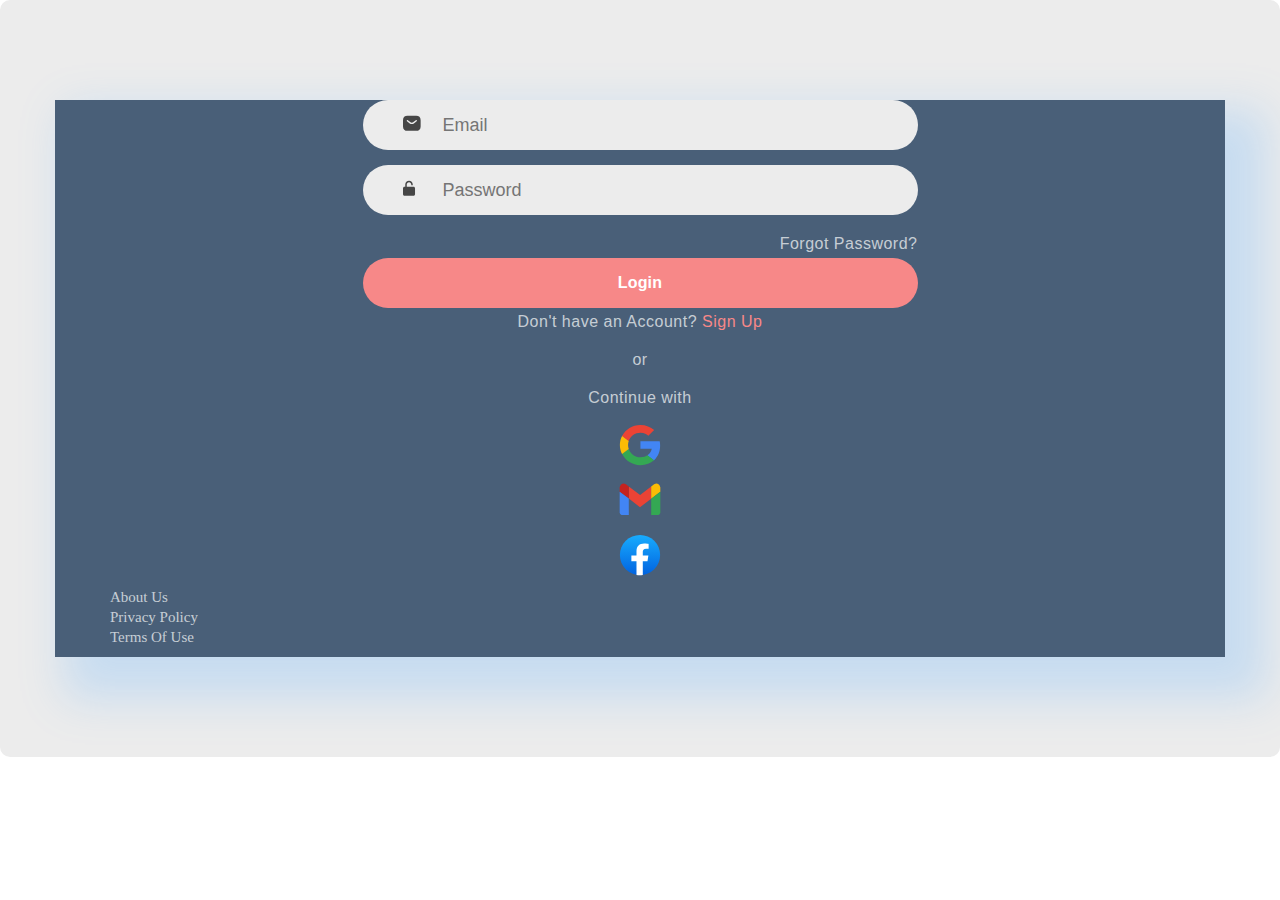
<file: index.html>
<!doctype html>
<html lang="en">

<head>
    <meta charset="utf-8">
    <meta name="viewport" content="width=device-width, initial-scale=1">
    <title>Bootstrap demo</title>
    <link href="https://cdn.jsdelivr.net/npm/bootstrap@5.3.0-alpha3/dist/css/bootstrap.min.css" rel="stylesheet"
        integrity="sha384-KK94CHFLLe+nY2dmCWGMq91rCGa5gtU4mk92HdvYe+M/SXH301p5ILy+dN9+nJOZ" crossorigin="anonymous">
    <link href="//netdna.bootstrapcdn.com/bootstrap/3.1.0/css/bootstrap.min.css" rel="stylesheet" id="bootstrap-css">
    <script src="//netdna.bootstrapcdn.com/bootstrap/3.1.0/js/bootstrap.min.js"></script>
    <script src="//code.jquery.com/jquery-1.11.1.min.js"></script>
    <!--#############> css Link  Start <############ -->
    <link rel="stylesheet" href="./assets/css/index.css">
    <!--#############> css Link  End  <############ -->


  

</head>
<body>
    <div class="container-fluid log_body">
        <div class="container  log_main  ">
            <div class="row p-sm-5 ">
                <div class="col-md-3"> </div>
                <div class="col-md-6  my-5">
                    <form action="">
                        <div class="form-group my-5">
                            <div class="icon-addon addon-lg">
                                <input type="text" placeholder="Email" class="form-control-log" id="email">
                                <label for="email" class="log-icons" rel="tooltip" title="email">

                                    <svg width="38" height="36" viewBox="0 0 38 36" fill="none"
                                        xmlns="http://www.w3.org/2000/svg">
                                        <path
                                            d="M23.2353 10.8333H14.4118C11.7647 10.8333 10 12.1569 10 15.2451V21.4216C10 24.5098 11.7647 25.8333 14.4118 25.8333H23.2353C25.8824 25.8333 27.6471 24.5098 27.6471 21.4216V15.2451C27.6471 12.1569 25.8824 10.8333 23.2353 10.8333ZM23.65 16.2069L20.8882 18.4128C20.3059 18.8804 19.5647 19.1098 18.8235 19.1098C18.0824 19.1098 17.3324 18.8804 16.7588 18.4128L13.9971 16.2069C13.8621 16.0948 13.7756 15.9349 13.7559 15.7605C13.7362 15.5862 13.7846 15.411 13.8912 15.2716C14.1206 14.9892 14.5353 14.9363 14.8176 15.1657L17.5794 17.3716C18.25 17.9098 19.3882 17.9098 20.0588 17.3716L22.8206 15.1657C23.1029 14.9363 23.5265 14.9804 23.7471 15.2716C23.9765 15.5539 23.9324 15.9775 23.65 16.2069Z"
                                            fill="black" fill-opacity="0.7" />
                                    </svg>
                                </label>
                            </div>
                        </div>

                        <div class="form-group">
                            <div class="icon-addon addon-lg">
                                <input type="text" placeholder="Password" class="form-control-log" id="email">
                                <label for="email" class="log-icons" rel="tooltip" title="email">
                                    <svg width="33" height="36" viewBox="0 0 33 36" fill="none"
                                        xmlns="http://www.w3.org/2000/svg">
                                        <path
                                            d="M19.7754 15.3438V14.5918C19.7754 12.5187 18.0888 10.832 16.0156 10.832C13.9425 10.832 12.2559 12.5187 12.2559 14.5918V16.8477H11.5039C10.6745 16.8477 10 17.5222 10 18.3516V24.3672C10 25.1966 10.6745 25.8711 11.5039 25.8711H20.5273C21.3567 25.8711 22.0312 25.1966 22.0312 24.3672V18.3516C22.0312 17.5222 21.3567 16.8477 20.5273 16.8477H13.7598V14.5918C13.7598 13.3481 14.7719 12.3359 16.0156 12.3359C17.2594 12.3359 18.2715 13.3481 18.2715 14.5918V15.3438H19.7754Z"
                                            fill="black" fill-opacity="0.7" />
                                    </svg>


                                </label>
                            </div>
                        </div>
                        <div class="log-forget-pass mb-4">
                            <a href="">Forgot Password?</a>
                        </div>

                        <div class="log-btn1">
                            <button type="button" class="btn  btn-lg btn-block mt-4">Login</button>
                        </div>


                        <div class="text-center my-5 log-signup-link">
                            <p>Don't have an Account? <a href="signup.html">Sign Up</a></p>


                            <p>or</p>
                            <p>Continue with</p>


                            <div class="d-flex justify-content-center">
                                <div class="mx-3 mx-sm-4">
                                    <a href="">

                                        <svg width="46" height="46" viewBox="0 0 56 56" fill="none"
                                            xmlns="http://www.w3.org/2000/svg">
                                            <path
                                                d="M52.5024 28.5441C52.5024 26.5297 52.3356 25.0597 51.9746 23.5353H28.5024V32.6274H42.2801C42.0024 34.8869 40.5024 38.2897 37.169 40.5762L37.1223 40.8806L44.5438 46.515L45.058 46.5653C49.7801 42.2913 52.5024 36.003 52.5024 28.5441Z"
                                                fill="#4285F4" />
                                            <path
                                                d="M28.501 52.5C35.2509 52.5 40.9175 50.3221 45.0565 46.5655L37.1676 40.5764C35.0565 42.0192 32.2232 43.0264 28.501 43.0264C21.89 43.0264 16.2789 38.7526 14.2788 32.8454L13.9856 32.8698L6.26864 38.7226L6.16772 38.9976C10.2788 47.0009 18.7232 52.5 28.501 52.5Z"
                                                fill="#34A853" />
                                            <path
                                                d="M14.2801 32.8455C13.7523 31.3211 13.4469 29.6876 13.4469 27.9999C13.4469 26.312 13.7523 24.6788 14.2523 23.1544L14.2384 22.8297L6.42469 16.8829L6.16904 17.0021C4.47467 20.3232 3.50244 24.0527 3.50244 27.9999C3.50244 31.9471 4.47467 35.6765 6.16904 38.9976L14.2801 32.8455Z"
                                                fill="#FBBC05" />
                                            <path
                                                d="M28.5012 12.9733C33.1955 12.9733 36.3621 14.9605 38.1678 16.6211L45.2233 9.87C40.8901 5.92279 35.2511 3.5 28.5012 3.5C18.7233 3.5 10.2788 8.99885 6.16772 17.0021L14.251 23.1544C16.279 17.2472 21.8901 12.9733 28.5012 12.9733Z"
                                                fill="#EB4335" />
                                        </svg>
                                    </a>

                                </div>

                                <div class="mx-3 mx-sm-4">
                                    <a href="">
                                        <svg width="46" height="46" viewBox="0 0 56 56" fill="none"
                                            xmlns="http://www.w3.org/2000/svg">
                                            <path
                                                d="M41.6152 11.4266L28.1442 21.9396L14.3652 11.4266V11.4295L14.3819 11.4437V26.1646L27.9888 36.9049L41.6152 26.5795V11.4266Z"
                                                fill="#EA4335" />
                                            <path
                                                d="M45.1529 8.86937L41.6152 11.4266V26.5794L52.7472 18.0327V12.8842C52.7472 12.8842 51.3959 5.5308 45.1529 8.86937Z"
                                                fill="#FBBC05" />
                                            <path
                                                d="M41.6152 26.5798V46.2333H50.1473C50.1473 46.2333 52.5752 45.9833 52.75 43.2158V18.033L41.6152 26.5798Z"
                                                fill="#34A853" />
                                            <path d="M14.3825 46.2498V26.1644L14.3652 26.1502L14.3825 46.2498Z"
                                                fill="#C5221F" />
                                            <path
                                                d="M14.3653 11.4296L10.847 8.88658C4.60404 5.548 3.25 12.8985 3.25 12.8985V18.047L14.3653 26.1505V11.4296Z"
                                                fill="#C5221F" />
                                            <path d="M14.3652 11.4293V26.1503L14.3825 26.1645V11.4435L14.3652 11.4293Z"
                                                fill="#C5221F" />
                                            <path
                                                d="M3.25 18.0498V43.2326C3.42203 46.0029 5.85263 46.2501 5.85263 46.2501H14.3847L14.3653 26.1505L3.25 18.0498Z"
                                                fill="#4285F4" />
                                        </svg>
                                    </a>

                                </div>

                                <div class="mx-3 mx-sm-4">
                                    <a href="">

                                        <svg width="46" height="46" viewBox="0 0 56 56" fill="none"
                                            xmlns="http://www.w3.org/2000/svg">
                                            <circle cx="28" cy="28.0001" r="24.5" fill="url(#paint0_linear_256_1567)" />
                                            <path
                                                d="M37.1237 35.4927L38.212 28.5776H31.4039V24.0922C31.4039 22.1999 32.3532 20.3543 35.4025 20.3543H38.4998V14.4672C38.4998 14.4672 35.6901 14 33.0052 14C27.3957 14 23.7327 17.3126 23.7327 23.3072V28.5776H17.4998V35.4927H23.7327V52.2103C24.984 52.4019 26.2642 52.5 27.5683 52.5C28.8724 52.5 30.1526 52.4019 31.4039 52.2103V35.4927H37.1237Z"
                                                fill="white" />
                                            <defs>
                                                <linearGradient id="paint0_linear_256_1567" x1="28" y1="3.50005" x2="28"
                                                    y2="52.3547" gradientUnits="userSpaceOnUse">
                                                    <stop stop-color="#18ACFE" />
                                                    <stop offset="1" stop-color="#0163E0" />
                                                </linearGradient>
                                            </defs>
                                        </svg>

                                    </a>

                                </div>

                            </div>
                        </div>
                    </form>

                </div>
                <div class="col-md-3"> </div> 
            </div> 
            <ul class="d-flex log-bootm-detain">
                <li class=" px-1 px-sm-">
                    <a href="">About Us</a>
                </li>
                <li class="px-1 px-sm-">
                    <a href="">Privacy Policy</a>
                </li>
                <li class="px-1 px-sm-">
                    <a href="">Terms Of Use</a>
                </li>
            </ul>
        </div>
    </div> 


 
  <!-- Template Main JS File -->
  <script src="assets/js/main.js"></script>
    <script src="https://cdn.jsdelivr.net/npm/bootstrap@5.3.0-alpha3/dist/js/bootstrap.bundle.min.js"
        integrity="sha384-ENjdO4Dr2bkBIFxQpeoTz1HIcje39Wm4jDKdf19U8gI4ddQ3GYNS7NTKfAdVQSZe"
        crossorigin="anonymous"></script>
</body>

</html>
</file>
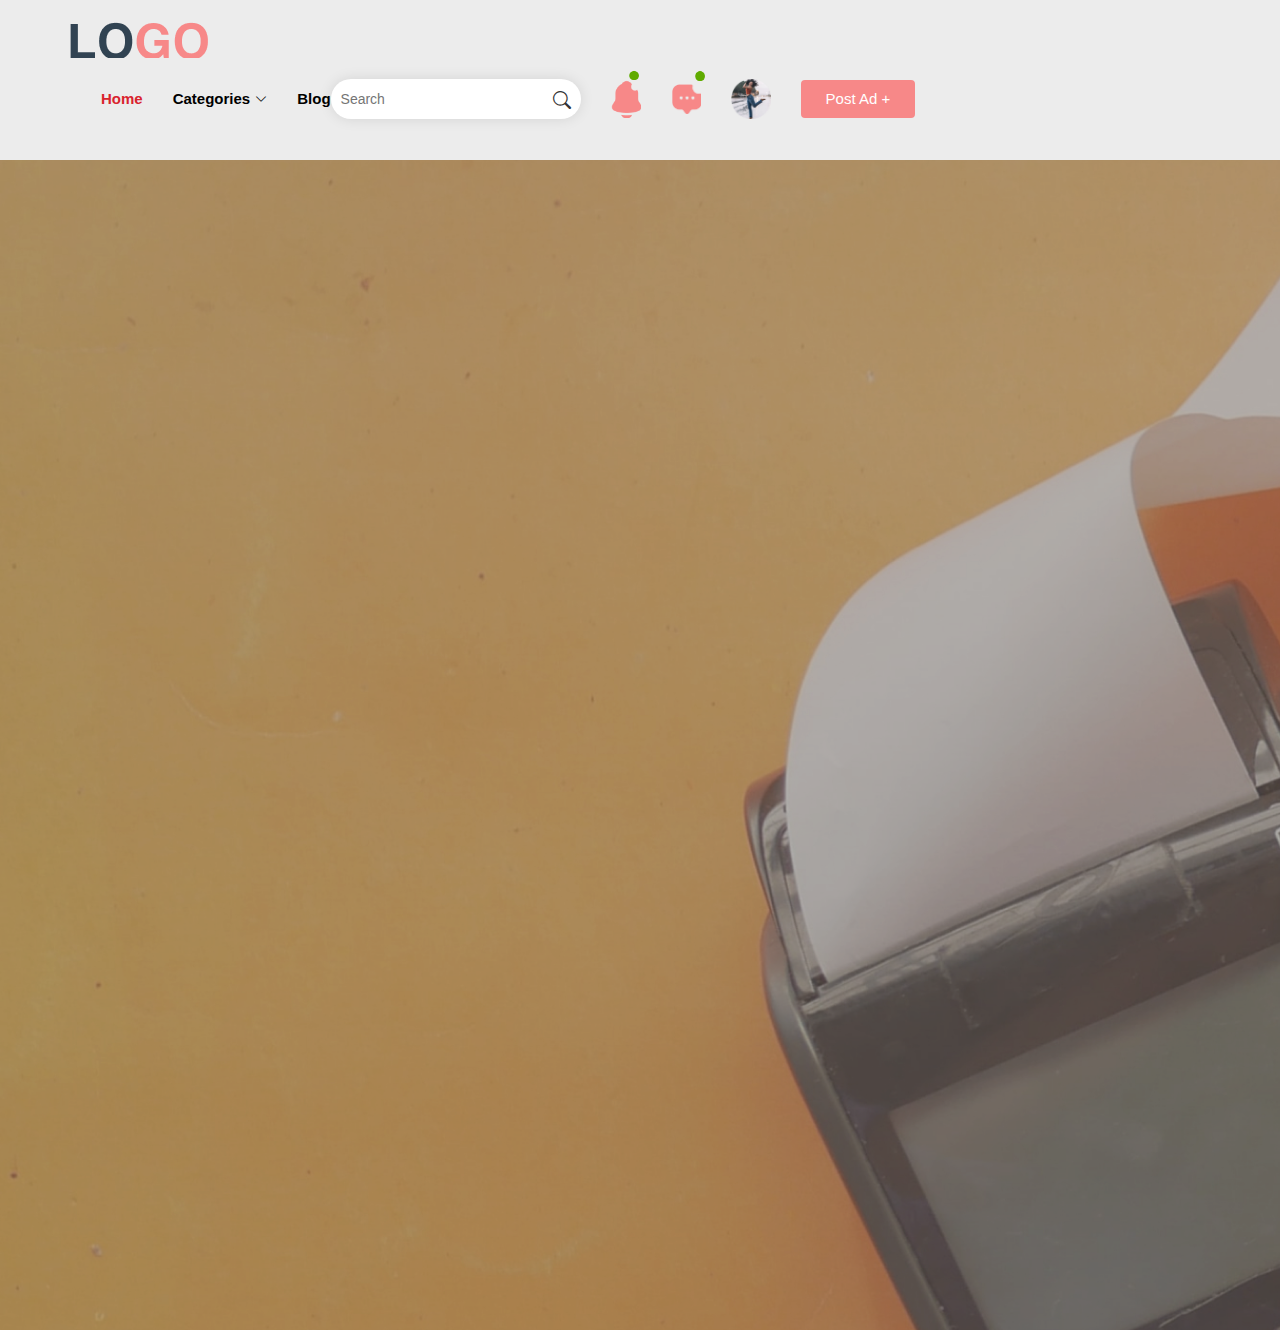
<file: main.html>
<!DOCTYPE html>
<html lang="en">

<head>
    <meta charset="utf-8">
    <meta content="width=device-width, initial-scale=1.0" name="viewport">

    <title>Sailor Bootstrap Template - Index</title>
    <meta content="" name="description">
    <meta content="" name="keywords">

    <link href="https://cdn.jsdelivr.net/npm/bootstrap@5.3.0-alpha3/dist/css/bootstrap.min.css" rel="stylesheet"
        integrity="sha384-KK94CHFLLe+nY2dmCWGMq91rCGa5gtU4mk92HdvYe+M/SXH301p5ILy+dN9+nJOZ" crossorigin="anonymous">
    <link href="//netdna.bootstrapcdn.com/bootstrap/3.1.0/css/bootstrap.min.css" rel="stylesheet" id="bootstrap-css">
    <script src="//netdna.bootstrapcdn.com/bootstrap/3.1.0/js/bootstrap.min.js"></script>
    <script src="//code.jquery.com/jquery-1.11.1.min.js"></script>
    <!--#############> css Link  Start <############ -->
    <link rel="stylesheet" href="./assets/css/index.css">
    <!--#############> css Link  End  <############ -->


    <link rel="stylesheet" href="https://cdn.jsdelivr.net/npm/bootstrap-icons@1.10.5/font/bootstrap-icons.css">

    <link href="./assets/css/index.css" rel="stylesheet">



    <!-- font Awsome Start  -->
    <link href="https://cdnjs.cloudflare.com/ajax/libs/font-awesome/5.13.0/css/all.min.css" rel="stylesheet">

</head>

<body>

    <!-- ======= Header ======= -->
    <header id="header" class="fixed-top d-flex align-items-center">
        <div class="container d-flex align-items-center">
            <h1 class="logo me-auto"><a href="index.html"><img src="./assets/img/LOGO.png" alt=""></a></h1>
            <nav id="navbar" class="navbar">
                <ul>
                    <li><a href="index.html" class="active">Home</a></li>
                    <li class="dropdown"><a href="#"><span>Categories</span> <i class="bi bi-chevron-down"></i></a>
                        <ul>
                            <li><a href="about.html">Blogs</a></li>
                            <li><a href="team.html">Team</a></li>
                            <li><a href="testimonials.html">Testimonials</a></li>
                        </ul>
                    </li>
                    <li><a href="blog.html">Blog</a></li>
                    <li>
                        <div class="header-search mx-5">
                            <input type="text" placeholder="Search" class="">
                            <i class="bi bi-search" class="header-search-icons"></i>
                        </div>
                    </li>
                    <li><a href="blog.html">
                            <div class="position-relative">
                                <img src="./assets/img/header-notification.png" alt="" class="header-message">
                                <img src="./assets/img/message-active.png" alt="" class="header-active header-active-2">
                            </div>
                        </a></li>
                    <li><a href="blog.html">
                            <div class="position-relative">
                                <img src="./assets/img/header-mesage.png" alt="" class="header-message">
                                <img src="./assets/img/message-active.png" alt="" class="header-active">
                            </div>
                        </a></li>
                    <li class="dropdown"><a href="#"><span><img src="./assets/img/prifile.png" alt=""
                                    class="header-profile"></span> </a>
                        <ul class="header-profile-links">
                            <li><a href="about.html">

                                    <svg width="19" height="19" viewBox="0 0 19 19" fill="none"
                                        xmlns="http://www.w3.org/2000/svg">
                                        <path
                                            d="M0 3.30758C0 2.03732 1.02975 1.00758 2.3 1.00758H5.41136C6.68162 1.00758 7.71136 2.03732 7.71136 3.30758V6.41855C7.71136 7.6888 6.68162 8.71855 5.41136 8.71855H2.3C1.02975 8.71855 0 7.6888 0 6.41855V3.30758ZM10.9003 6.4892C10.0021 5.59099 10.0021 4.13465 10.9003 3.23643L12.5106 1.62622C13.4088 0.728069 14.865 0.72807 15.7632 1.62622L17.3735 3.23643C18.2718 4.13465 18.2718 5.59099 17.3735 6.4892L15.7632 8.09942C14.865 8.99757 13.4088 8.99756 12.5106 8.09941L10.9003 6.4892ZM0 13.589C0 12.3188 1.02975 11.289 2.3 11.289H5.41136C6.68162 11.289 7.71136 12.3188 7.71136 13.589V16.7C7.71136 17.9703 6.68162 19 5.41136 19H2.3C1.02975 19 0 17.9703 0 16.7V13.589ZM10.282 13.589C10.282 12.3188 11.3117 11.289 12.582 11.289H15.6933C16.9636 11.289 17.9933 12.3188 17.9933 13.589V16.7C17.9933 17.9703 16.9636 19 15.6933 19H12.582C11.3117 19 10.282 17.9703 10.282 16.7V13.589Z"
                                            fill="black" />
                                    </svg>
                                    <span class="mx-4">My Activity</span></a></li>
                            <li><a href="about.html">
                                    <svg width="20" height="21" viewBox="0 0 20 21" fill="none"
                                        xmlns="http://www.w3.org/2000/svg">
                                        <path
                                            d="M10.89 3.87903H3.11C2.28599 3.88167 1.49648 4.21017 0.913811 4.79284C0.331143 5.37551 0.00263686 6.16502 0 6.98903V18.349C0 19.799 1.04 20.419 2.31 19.709L6.24 17.519C6.66 17.289 7.34 17.289 7.75 17.519L11.68 19.709C12.96 20.409 14 19.799 14 18.349V6.98903C14 5.27903 12.6 3.87903 10.89 3.87903Z"
                                            fill="black" />
                                        <path
                                            d="M19.9998 3.11V14.47C19.9998 15.92 18.9598 16.53 17.6898 15.83L15.7598 14.75C15.6816 14.7061 15.6163 14.6423 15.5706 14.565C15.525 14.4877 15.5005 14.3998 15.4998 14.31V6.99C15.4998 4.45 13.4298 2.38 10.8898 2.38H6.81984C6.44984 2.38 6.18984 1.99 6.35984 1.67C6.87984 0.68 7.91984 0 9.10984 0H16.8898C18.5998 0 19.9998 1.4 19.9998 3.11Z"
                                            fill="black" />
                                    </svg>
                                    <span class="mx-4">Saved</span></a></li> 
                            <li><a href="about.html"> 
                                    <svg width="17" height="22" viewBox="0 0 17 22" fill="none"
                                        xmlns="http://www.w3.org/2000/svg">
                                        <path
                                            d="M16.6085 13.7391L15.5035 11.9131C15.2714 11.5061 15.0614 10.7361 15.0614 10.2851V7.50212C15.0601 6.27456 14.7096 5.07247 14.0506 4.03491C13.3916 2.99736 12.4509 2.16674 11.3373 1.63916C11.0531 1.13684 10.6386 0.719728 10.1371 0.431411C9.63553 0.143095 9.0654 -0.00583858 8.48627 0.000175166C7.28174 0.000175166 6.19877 0.64917 5.62414 1.67216C3.46925 2.73915 1.97741 4.95014 1.97741 7.50212V10.2851C1.97741 10.7361 1.76744 11.5061 1.53538 11.9021L0.419259 13.7391C-0.0227688 14.4761 -0.122225 15.2901 0.154042 16.038C0.419259 16.775 1.04915 17.347 1.8669 17.622C4.01073 18.348 6.26508 18.7 8.51942 18.7C10.7738 18.7 13.0281 18.348 15.1719 17.633C15.9455 17.38 16.5422 16.797 16.8295 16.038C17.1169 15.2791 17.0395 14.4431 16.6085 13.7391ZM11.6247 19.811C11.3923 20.4514 10.9675 21.005 10.4079 21.3966C9.84841 21.7883 9.18132 21.9989 8.49732 22C7.62431 22 6.76236 21.648 6.15457 21.021C5.80095 20.691 5.53573 20.251 5.38102 19.8C5.52468 19.822 5.66834 19.833 5.82305 19.855C6.07721 19.888 6.34243 19.921 6.60765 19.943C7.23754 19.998 7.87848 20.031 8.51942 20.031C9.14931 20.031 9.7792 19.998 10.398 19.943C10.6301 19.921 10.8622 19.91 11.0832 19.877L11.6247 19.811Z"
                                            fill="black" />
                                    </svg> 
                                    <span class="mx-4">Notifications</span></a></li> 
                            <li><a href="about.html"> 
                                    <svg width="21" height="21" viewBox="0 0 21 21" fill="none"
                                        xmlns="http://www.w3.org/2000/svg">
                                        <path
                                            d="M18 5.5C18.7293 5.5 19.4288 5.21027 19.9445 4.69454C20.4603 4.17882 20.75 3.47935 20.75 2.75C20.75 2.02065 20.4603 1.32118 19.9445 0.805456C19.4288 0.289731 18.7293 0 18 0C17.2707 0 16.5712 0.289731 16.0555 0.805456C15.5397 1.32118 15.25 2.02065 15.25 2.75C15.25 3.47935 15.5397 4.17882 16.0555 4.69454C16.5712 5.21027 17.2707 5.5 18 5.5Z"
                                            fill="black" />
                                        <path
                                            d="M17.04 6.90001C16.2612 6.72394 15.5483 6.33085 14.9837 5.76629C14.4192 5.20172 14.0261 4.48877 13.85 3.71001C13.72 3.10001 13.71 2.51001 13.82 1.95001C13.8518 1.80529 13.8506 1.65527 13.8166 1.51106C13.7826 1.36685 13.7165 1.23214 13.6234 1.1169C13.5302 1.00167 13.4124 0.908864 13.2785 0.845354C13.1446 0.781845 12.9982 0.749261 12.85 0.750013H5C2.24 0.750013 0 2.99001 0 5.75001V12.7C0 15.46 2.24 17.7 5 17.7H6.5C6.78 17.7 7.14 17.88 7.3 18.1L8.8 20.09C9.46 20.97 10.54 20.97 11.2 20.09L12.7 18.1C12.7931 17.9758 12.9139 17.875 13.0528 17.8056C13.1916 17.7362 13.3448 17.7 13.5 17.7H15.01C17.77 17.7 20 15.47 20 12.71V7.90001C20 7.27001 19.42 6.81001 18.8 6.93001C18.24 7.03001 17.65 7.03001 17.04 6.90001ZM6 10.75C5.44 10.75 5 10.3 5 9.75001C5 9.20001 5.44 8.75001 6 8.75001C6.55 8.75001 7 9.20001 7 9.75001C7 10.3 6.56 10.75 6 10.75ZM10 10.75C9.44 10.75 9 10.3 9 9.75001C9 9.20001 9.44 8.75001 10 8.75001C10.55 8.75001 11 9.20001 11 9.75001C11 10.3 10.56 10.75 10 10.75ZM14 10.75C13.44 10.75 13 10.3 13 9.75001C13 9.20001 13.44 8.75001 14 8.75001C14.55 8.75001 15 9.20001 15 9.75001C15 10.3 14.56 10.75 14 10.75Z"
                                            fill="black" />
                                    </svg> 
                                    <span class="mx-4">Messages</span></a></li> 
                            <li><a href="about.html">

                                    <svg width="20" height="19" viewBox="0 0 20 19" fill="none"
                                        xmlns="http://www.w3.org/2000/svg">
                                        <path
                                            d="M7.36716 16.7C7.39905 16.7284 7.43934 16.7456 7.48191 16.749C7.52448 16.7524 7.56699 16.7418 7.60299 16.7188C7.63898 16.6959 7.66649 16.6618 7.68132 16.6217C7.69615 16.5817 7.6975 16.5379 7.68516 16.497L5.16516 7.859C5.14231 7.7804 5.09595 7.71067 5.03231 7.65919C4.96867 7.60771 4.8908 7.57693 4.80916 7.571C4.40116 7.541 3.99416 7.508 3.58716 7.471L0.217163 7.164C0.181535 7.16054 0.145635 7.1668 0.113282 7.18211C0.0809283 7.19743 0.053332 7.22123 0.0334289 7.25098C0.0135258 7.28073 0.00206048 7.31532 0.000252709 7.35107C-0.00155506 7.38682 0.00636231 7.42239 0.0231626 7.454C1.84616 10.864 4.47116 14.114 7.36716 16.7ZM9.83916 18.526C9.85916 18.596 9.91916 18.648 9.99216 18.648C10.0274 18.647 10.0614 18.6345 10.089 18.6125C10.1166 18.5905 10.1363 18.5602 10.1452 18.526L13.2292 7.953C13.2383 7.9223 13.24 7.88985 13.234 7.85838C13.228 7.8269 13.2146 7.79733 13.1948 7.77214C13.175 7.74695 13.1494 7.72689 13.1203 7.71364C13.0911 7.70039 13.0592 7.69434 13.0272 7.696C11.0048 7.78278 8.97957 7.78278 6.95716 7.696C6.92528 7.69439 6.89348 7.70044 6.86441 7.71364C6.83534 7.72683 6.80985 7.7468 6.79008 7.77186C6.77031 7.79692 6.75682 7.82635 6.75074 7.85769C6.74467 7.88903 6.74618 7.92137 6.75516 7.952L9.83916 18.526ZM12.2992 16.497C12.2432 16.687 12.4692 16.832 12.6172 16.7C15.5132 14.113 18.1382 10.864 19.9612 7.454C19.9779 7.42247 19.9858 7.387 19.984 7.35135C19.9823 7.3157 19.9709 7.28119 19.9511 7.25147C19.9313 7.22175 19.9039 7.19794 19.8717 7.18254C19.8395 7.16714 19.8037 7.16074 19.7682 7.164L16.3982 7.471C15.9902 7.508 15.5832 7.541 15.1752 7.571C15.0935 7.57693 15.0157 7.60771 14.952 7.65919C14.8884 7.71067 14.842 7.7804 14.8192 7.859L12.2992 16.497ZM19.7932 5.656C19.828 5.65294 19.8615 5.64078 19.8902 5.62074C19.9189 5.60069 19.9418 5.57347 19.9567 5.54179C19.9716 5.5101 19.9779 5.47507 19.975 5.44019C19.9721 5.4053 19.9601 5.37179 19.9402 5.343L16.7022 0.648001C16.5642 0.448053 16.3797 0.284614 16.1646 0.171738C15.9494 0.0588619 15.7101 -7.3168e-05 15.4672 8.67779e-07H12.9772C12.9443 4.23973e-07 12.912 0.00808735 12.883 0.0235473C12.854 0.0390073 12.8293 0.0613645 12.811 0.0886444C12.7927 0.115924 12.7815 0.147287 12.7782 0.179963C12.7749 0.21264 12.7797 0.245623 12.7922 0.276001L15.0492 5.799C15.0812 5.87712 15.1372 5.9431 15.209 5.98747C15.2809 6.03183 15.365 6.05233 15.4492 6.046C15.7192 6.025 15.9912 6.002 16.2622 5.976L19.7932 5.656ZM11.1572 0.246001C11.1267 0.173013 11.0753 0.110689 11.0095 0.066903C10.9436 0.0231175 10.8662 -0.000163826 10.7872 8.67779e-07H9.19716C9.11808 -0.000163826 9.04072 0.0231175 8.97486 0.066903C8.90901 0.110689 8.85761 0.173013 8.82716 0.246001L6.46916 5.904C6.45695 5.93361 6.45203 5.96571 6.45481 5.99762C6.4576 6.02953 6.468 6.0603 6.48515 6.08734C6.5023 6.11439 6.52569 6.13692 6.55337 6.15305C6.58104 6.16917 6.61218 6.17842 6.64416 6.18C8.87416 6.288 11.1102 6.288 13.3412 6.18C13.3731 6.17826 13.4041 6.16891 13.4316 6.15272C13.4592 6.13653 13.4824 6.11398 13.4995 6.08696C13.5165 6.05993 13.5268 6.02922 13.5296 5.99739C13.5323 5.96555 13.5273 5.93353 13.5152 5.904L11.1572 0.246001ZM7.19216 0.276001C7.20464 0.245623 7.20945 0.21264 7.20616 0.179963C7.20287 0.147287 7.19158 0.115924 7.1733 0.0886444C7.15501 0.0613645 7.13029 0.0390073 7.10131 0.0235473C7.07234 0.00808735 7.04 4.23973e-07 7.00716 8.67779e-07H4.51716C4.27422 -7.3168e-05 4.0349 0.0588619 3.81977 0.171738C3.60464 0.284614 3.42015 0.448053 3.28216 0.648001L0.0441627 5.343C0.0242512 5.37179 0.0122444 5.4053 0.00934218 5.44019C0.00643996 5.47507 0.012744 5.5101 0.0276244 5.54179C0.0425047 5.57347 0.0654401 5.60069 0.0941384 5.62074C0.122837 5.64078 0.156292 5.65294 0.191163 5.656L3.72216 5.976C3.99316 6.002 4.26416 6.025 4.53516 6.046C4.6194 6.05248 4.70352 6.03206 4.7754 5.98767C4.84729 5.94328 4.90323 5.87722 4.93516 5.799L7.19216 0.276001Z"
                                            fill="black" />
                                    </svg> 
                                    <span class="mx-4"> Subscription</span></a></li>

                            <li><a href="about.html"> 
                                    <svg width="20" height="20" viewBox="0 0 20 20" fill="none"
                                        xmlns="http://www.w3.org/2000/svg">
                                        <path
                                            d="M14.19 0H5.81C2.17 0 0 2.17 0 5.81V14.19C0 17.83 2.17 20 5.81 20H14.19C17.83 20 20 17.83 20 14.19V5.81C20 2.17 17.83 0 14.19 0ZM5.75 11.6C5.75 12.01 5.41 12.35 5 12.35C4.59 12.35 4.25 12.01 4.25 11.6V8.4C4.25 7.99 4.59 7.65 5 7.65C5.41 7.65 5.75 7.99 5.75 8.4V11.6ZM10.75 13.34C10.75 13.75 10.41 14.09 10 14.09C9.59 14.09 9.25 13.75 9.25 13.34V6.66C9.25 6.25 9.59 5.91 10 5.91C10.41 5.91 10.75 6.25 10.75 6.66V13.34ZM15.75 11.6C15.75 12.01 15.41 12.35 15 12.35C14.59 12.35 14.25 12.01 14.25 11.6V8.4C14.25 7.99 14.59 7.65 15 7.65C15.41 7.65 15.75 7.99 15.75 8.4V11.6Z"
                                            fill="black" />
                                    </svg> 
                                    <span class="mx-4">Performance</span></a></li> 
                            <li><a href="about.html"> 
                                    <svg width="20" height="17" viewBox="0 0 20 17" fill="none"
                                        xmlns="http://www.w3.org/2000/svg">
                                        <path
                                            d="M15 0H5C2 0 0 1.5 0 5V12C0 15.5 2 17 5 17H15C18 17 20 15.5 20 12V5C20 1.5 18 0 15 0ZM6 14.25H3C2.59 14.25 2.25 13.91 2.25 13.5C2.25 13.09 2.59 12.75 3 12.75H6C6.41 12.75 6.75 13.09 6.75 13.5C6.75 13.91 6.41 14.25 6 14.25ZM10 11.5C8.34 11.5 7 10.16 7 8.5C7 6.84 8.34 5.5 10 5.5C11.66 5.5 13 6.84 13 8.5C13 10.16 11.66 11.5 10 11.5ZM17 4.25H14C13.59 4.25 13.25 3.91 13.25 3.5C13.25 3.09 13.59 2.75 14 2.75H17C17.41 2.75 17.75 3.09 17.75 3.5C17.75 3.91 17.41 4.25 17 4.25Z"
                                            fill="black" />
                                    </svg> 
                                    <span class="mx-4">My Balance</span></a></li> 
                            <li><a href="about.html"> 
                                    <svg width="21" height="19" viewBox="0 0 21 19" fill="none"
                                        xmlns="http://www.w3.org/2000/svg">
                                        <path
                                            d="M18.1 6.6589C16.29 6.6589 15.55 5.3789 16.45 3.8089C16.97 2.8989 16.66 1.7389 15.75 1.2189L14.02 0.228901C13.23 -0.241099 12.21 0.0389014 11.74 0.828901L11.63 1.0189C10.73 2.5889 9.25 2.5889 8.34 1.0189L8.23 0.828901C8.1222 0.639883 7.97789 0.47419 7.80545 0.341466C7.63302 0.208743 7.43591 0.111638 7.2256 0.0558027C7.01529 -3.23281e-05 6.79597 -0.0134826 6.58041 0.0162345C6.36486 0.0459517 6.15736 0.118243 5.97 0.228901L4.24 1.2189C3.33 1.7389 3.02 2.9089 3.54 3.8189C4.45 5.3789 3.71 6.6589 1.9 6.6589C0.86 6.6589 0 7.5089 0 8.5589V10.3189C0 11.3589 0.85 12.2189 1.9 12.2189C3.71 12.2189 4.45 13.4989 3.54 15.0689C3.02 15.9789 3.33 17.1389 4.24 17.6589L5.97 18.6489C6.76 19.1189 7.78 18.8389 8.25 18.0489L8.36 17.8589C9.26 16.2889 10.74 16.2889 11.65 17.8589L11.76 18.0489C12.23 18.8389 13.25 19.1189 14.04 18.6489L15.77 17.6589C16.68 17.1389 16.99 15.9689 16.47 15.0689C15.56 13.4989 16.3 12.2189 18.11 12.2189C19.15 12.2189 20.01 11.3689 20.01 10.3189V8.5589C20.0048 8.05489 19.8015 7.57315 19.4442 7.21767C19.0868 6.8622 18.604 6.6615 18.1 6.6589ZM10 12.6889C8.21 12.6889 6.75 11.2289 6.75 9.4389C6.75 7.6489 8.21 6.1889 10 6.1889C11.79 6.1889 13.25 7.6489 13.25 9.4389C13.25 11.2289 11.79 12.6889 10 12.6889Z"
                                            fill="black" />
                                    </svg> 
                                    <span class="mx-4">Settings</span></a></li> 
                            <li><a href="about.html">

                                    <svg width="20" height="20" viewBox="0 0 20 20" fill="none"
                                        xmlns="http://www.w3.org/2000/svg">
                                        <path
                                            d="M14.7961 0H12.1961C8.99609 0 6.99609 2 6.99609 5.2V9.25H13.2461C13.6561 9.25 13.9961 9.59 13.9961 10C13.9961 10.41 13.6561 10.75 13.2461 10.75H6.99609V14.8C6.99609 18 8.99609 20 12.1961 20H14.7861C17.9861 20 19.9861 18 19.9861 14.8V5.2C19.9961 2 17.9961 0 14.7961 0Z"
                                            fill="#F30250" />
                                        <path
                                            d="M2.5575 9.25005L4.6275 7.18005C4.7775 7.03005 4.8475 6.84004 4.8475 6.65004C4.8475 6.46004 4.7775 6.26005 4.6275 6.12005C4.48636 5.98056 4.29593 5.90234 4.0975 5.90234C3.89907 5.90234 3.70864 5.98056 3.5675 6.12005L0.2175 9.47005C-0.0725 9.76005 -0.0725 10.24 0.2175 10.53L3.5675 13.88C3.8575 14.17 4.3375 14.17 4.6275 13.88C4.9175 13.59 4.9175 13.11 4.6275 12.82L2.5575 10.75H6.9975V9.25005H2.5575Z"
                                            fill="#F30250" />
                                    </svg> 
                                    <span class="mx-4" style="color: #F30250;">Logout</span></a></li>
                        </ul>
                    </li>
                    <li><a href="index.html" class="getstarted">Post Ad +</a></li>
                </ul>
                <i class="bi bi-list mobile-nav-toggle"></i>
            </nav><!-- .navbar -->

        </div>
    </header><!-- End Header -->

    <!-- ###################>Banner Start  <################-->
    
    
    <div class="main-banner">
        <img src="./assets/img/main-container.png" alt="">
    </div>
    <!-- ###################>Banner End  <################-->


    <!-- Template Main JS File -->
    <script src="./assets/js/main.js"></script>


    <script src="https://cdn.jsdelivr.net/npm/bootstrap@5.3.0-alpha3/dist/js/bootstrap.bundle.min.js"
        integrity="sha384-ENjdO4Dr2bkBIFxQpeoTz1HIcje39Wm4jDKdf19U8gI4ddQ3GYNS7NTKfAdVQSZe"
        crossorigin="anonymous"></script>
</body>

</html>
</file>
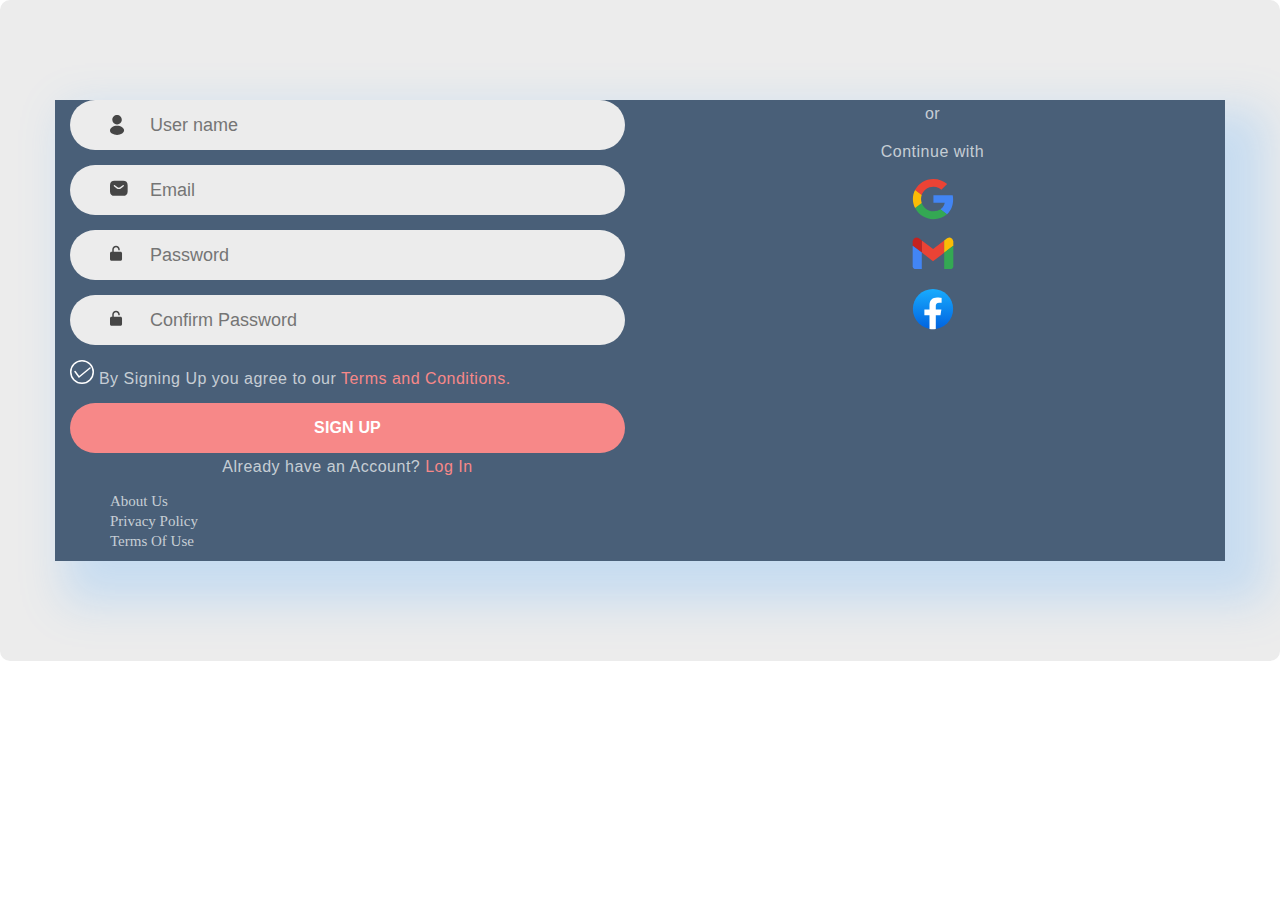
<file: signup.html>
<!doctype html>
<html lang="en">

<head>
    <meta charset="utf-8">
    <meta name="viewport" content="width=device-width, initial-scale=1">
    <title>Bootstrap demo</title>
    <link href="https://cdn.jsdelivr.net/npm/bootstrap@5.3.0-alpha3/dist/css/bootstrap.min.css" rel="stylesheet"
        integrity="sha384-KK94CHFLLe+nY2dmCWGMq91rCGa5gtU4mk92HdvYe+M/SXH301p5ILy+dN9+nJOZ" crossorigin="anonymous">
    <link href="//netdna.bootstrapcdn.com/bootstrap/3.1.0/css/bootstrap.min.css" rel="stylesheet" id="bootstrap-css">
    <script src="//netdna.bootstrapcdn.com/bootstrap/3.1.0/js/bootstrap.min.js"></script>
    <script src="//code.jquery.com/jquery-1.11.1.min.js"></script>
    <!--#############> css Link  Start <############ -->
    <link rel="stylesheet" href="./assets/css/index.css">
    <!--#############> css Link  End  <############ -->



</head>
<body>

    <div class="container-fluid log_body">
        <div class="container  log_main  ">
            <div class="row p-sm-5 ">
             
                <div class="col-md-6 px-5  my-5">
                    <form action="">


                            <div class="form-group my-5">
                                <div class="icon-addon addon-lg">
                                    <input type="text" placeholder="User name" class="form-control-log" id="email">
                                    <label for="email" class="log-icons" rel="tooltip" title="email">
                            
                                        <svg width="35" height="40" viewBox="0 0 35 40" fill="none" xmlns="http://www.w3.org/2000/svg">
                                            <path
                                                d="M17.04 10C14.42 10 12.29 12.13 12.29 14.75C12.29 17.32 14.3 19.4 16.92 19.49C17 19.48 17.08 19.48 17.14 19.49H17.21C18.4394 19.449 19.6046 18.9315 20.4593 18.0469C21.314 17.1623 21.7912 15.98 21.79 14.75C21.79 12.13 19.66 10 17.04 10ZM22.12 22.149C19.33 20.289 14.78 20.289 11.97 22.149C10.7 22.999 10 24.149 10 25.379C10 26.609 10.7 27.749 11.96 28.589C13.36 29.529 15.2 29.999 17.04 29.999C18.88 29.999 20.72 29.529 22.12 28.589C23.38 27.739 24.08 26.599 24.08 25.359C24.07 24.129 23.38 22.989 22.12 22.149Z"
                                                fill="black" fill-opacity="0.7" />
                                        </svg>

                                    </label>
                                </div>
                            </div>

                        <div class="form-group my-5">
                            <div class="icon-addon addon-lg">
                                <input type="text" placeholder="Email" class="form-control-log" id="email">
                                <label for="email" class="log-icons" rel="tooltip" title="email">

                                    <svg width="38" height="36" viewBox="0 0 38 36" fill="none"
                                        xmlns="http://www.w3.org/2000/svg">
                                        <path
                                            d="M23.2353 10.8333H14.4118C11.7647 10.8333 10 12.1569 10 15.2451V21.4216C10 24.5098 11.7647 25.8333 14.4118 25.8333H23.2353C25.8824 25.8333 27.6471 24.5098 27.6471 21.4216V15.2451C27.6471 12.1569 25.8824 10.8333 23.2353 10.8333ZM23.65 16.2069L20.8882 18.4128C20.3059 18.8804 19.5647 19.1098 18.8235 19.1098C18.0824 19.1098 17.3324 18.8804 16.7588 18.4128L13.9971 16.2069C13.8621 16.0948 13.7756 15.9349 13.7559 15.7605C13.7362 15.5862 13.7846 15.411 13.8912 15.2716C14.1206 14.9892 14.5353 14.9363 14.8176 15.1657L17.5794 17.3716C18.25 17.9098 19.3882 17.9098 20.0588 17.3716L22.8206 15.1657C23.1029 14.9363 23.5265 14.9804 23.7471 15.2716C23.9765 15.5539 23.9324 15.9775 23.65 16.2069Z"
                                            fill="black" fill-opacity="0.7" />
                                    </svg>
                                </label>
                            </div>
                        </div>

                        <div class="form-group my-5">
                            <div class="icon-addon addon-lg">
                                <input type="text" placeholder="Password" class="form-control-log" id="email">
                                <label for="email" class="log-icons" rel="tooltip" title="email">
                                    <svg width="33" height="36" viewBox="0 0 33 36" fill="none"
                                        xmlns="http://www.w3.org/2000/svg">
                                        <path
                                            d="M19.7754 15.3438V14.5918C19.7754 12.5187 18.0888 10.832 16.0156 10.832C13.9425 10.832 12.2559 12.5187 12.2559 14.5918V16.8477H11.5039C10.6745 16.8477 10 17.5222 10 18.3516V24.3672C10 25.1966 10.6745 25.8711 11.5039 25.8711H20.5273C21.3567 25.8711 22.0312 25.1966 22.0312 24.3672V18.3516C22.0312 17.5222 21.3567 16.8477 20.5273 16.8477H13.7598V14.5918C13.7598 13.3481 14.7719 12.3359 16.0156 12.3359C17.2594 12.3359 18.2715 13.3481 18.2715 14.5918V15.3438H19.7754Z"
                                            fill="black" fill-opacity="0.7" />
                                    </svg>


                                </label>
                            </div>
                        </div>
                        <div class="form-group my-5">
                            <div class="icon-addon addon-lg">
                                <input type="text" placeholder="Confirm Password" class="form-control-log" id="email">
                                <label for="email" class="log-icons" rel="tooltip" title="email">
                                    <svg width="33" height="36" viewBox="0 0 33 36" fill="none" xmlns="http://www.w3.org/2000/svg">
                                        <path
                                            d="M19.7754 15.3438V14.5918C19.7754 12.5187 18.0888 10.832 16.0156 10.832C13.9425 10.832 12.2559 12.5187 12.2559 14.5918V16.8477H11.5039C10.6745 16.8477 10 17.5222 10 18.3516V24.3672C10 25.1966 10.6745 25.8711 11.5039 25.8711H20.5273C21.3567 25.8711 22.0312 25.1966 22.0312 24.3672V18.3516C22.0312 17.5222 21.3567 16.8477 20.5273 16.8477H13.7598V14.5918C13.7598 13.3481 14.7719 12.3359 16.0156 12.3359C17.2594 12.3359 18.2715 13.3481 18.2715 14.5918V15.3438H19.7754Z"
                                            fill="black" fill-opacity="0.7" />
                                    </svg>
                        
                        
                                </label>
                            </div>
                        </div>
                      
<div class="  mt-5 pt-5 log-signup-link">
    <p><svg width="24" height="24" viewBox="0 0 24 24" fill="none" xmlns="http://www.w3.org/2000/svg">
        <circle cx="12" cy="12" r="11.25" stroke="white" stroke-width="1.5" />
        <path d="M5 11.5L9 17L20 8" stroke="white" stroke-width="1.5" stroke-linecap="round" />
    </svg>
 By Signing Up you agree to our  <a href="">Terms and Conditions.</a></p>
 
   
</div>
                        <div class="log-btn1">
                            <button type="button" class="btn  btn-lg btn-block mt-4">SIGN UP</button>
                        </div>


                        <div class="text-center my-5 log-signup-link">
                            <p>Already have an Account? <a href="index.html">Log In</a></p>


                            
                             
 
                        </div>
                    </form>

                </div>
                <div class="col-md-6 align-self-center">
                
                        <div class="text-center my-5 log-signup-link">
                           
                        
                            <p>or</p>
                            <p>Continue with</p>
                        
                        
                            <div class="d-flex justify-content-center">
                                <div class="mx-3 mx-sm-4">
                                    <a href="">
                        
                                        <svg width="46" height="46" viewBox="0 0 56 56" fill="none" xmlns="http://www.w3.org/2000/svg">
                                            <path
                                                d="M52.5024 28.5441C52.5024 26.5297 52.3356 25.0597 51.9746 23.5353H28.5024V32.6274H42.2801C42.0024 34.8869 40.5024 38.2897 37.169 40.5762L37.1223 40.8806L44.5438 46.515L45.058 46.5653C49.7801 42.2913 52.5024 36.003 52.5024 28.5441Z"
                                                fill="#4285F4" />
                                            <path
                                                d="M28.501 52.5C35.2509 52.5 40.9175 50.3221 45.0565 46.5655L37.1676 40.5764C35.0565 42.0192 32.2232 43.0264 28.501 43.0264C21.89 43.0264 16.2789 38.7526 14.2788 32.8454L13.9856 32.8698L6.26864 38.7226L6.16772 38.9976C10.2788 47.0009 18.7232 52.5 28.501 52.5Z"
                                                fill="#34A853" />
                                            <path
                                                d="M14.2801 32.8455C13.7523 31.3211 13.4469 29.6876 13.4469 27.9999C13.4469 26.312 13.7523 24.6788 14.2523 23.1544L14.2384 22.8297L6.42469 16.8829L6.16904 17.0021C4.47467 20.3232 3.50244 24.0527 3.50244 27.9999C3.50244 31.9471 4.47467 35.6765 6.16904 38.9976L14.2801 32.8455Z"
                                                fill="#FBBC05" />
                                            <path
                                                d="M28.5012 12.9733C33.1955 12.9733 36.3621 14.9605 38.1678 16.6211L45.2233 9.87C40.8901 5.92279 35.2511 3.5 28.5012 3.5C18.7233 3.5 10.2788 8.99885 6.16772 17.0021L14.251 23.1544C16.279 17.2472 21.8901 12.9733 28.5012 12.9733Z"
                                                fill="#EB4335" />
                                        </svg>
                                    </a>
                        
                                </div>
                        
                                <div class="mx-3 mx-sm-4">
                                    <a href="">
                                        <svg width="46" height="46" viewBox="0 0 56 56" fill="none" xmlns="http://www.w3.org/2000/svg">
                                            <path
                                                d="M41.6152 11.4266L28.1442 21.9396L14.3652 11.4266V11.4295L14.3819 11.4437V26.1646L27.9888 36.9049L41.6152 26.5795V11.4266Z"
                                                fill="#EA4335" />
                                            <path
                                                d="M45.1529 8.86937L41.6152 11.4266V26.5794L52.7472 18.0327V12.8842C52.7472 12.8842 51.3959 5.5308 45.1529 8.86937Z"
                                                fill="#FBBC05" />
                                            <path
                                                d="M41.6152 26.5798V46.2333H50.1473C50.1473 46.2333 52.5752 45.9833 52.75 43.2158V18.033L41.6152 26.5798Z"
                                                fill="#34A853" />
                                            <path d="M14.3825 46.2498V26.1644L14.3652 26.1502L14.3825 46.2498Z" fill="#C5221F" />
                                            <path
                                                d="M14.3653 11.4296L10.847 8.88658C4.60404 5.548 3.25 12.8985 3.25 12.8985V18.047L14.3653 26.1505V11.4296Z"
                                                fill="#C5221F" />
                                            <path d="M14.3652 11.4293V26.1503L14.3825 26.1645V11.4435L14.3652 11.4293Z" fill="#C5221F" />
                                            <path
                                                d="M3.25 18.0498V43.2326C3.42203 46.0029 5.85263 46.2501 5.85263 46.2501H14.3847L14.3653 26.1505L3.25 18.0498Z"
                                                fill="#4285F4" />
                                        </svg>
                                    </a>
                        
                                </div>
                        
                                <div class="mx-3 mx-sm-4">
                                    <a href="">
                        
                                        <svg width="46" height="46" viewBox="0 0 56 56" fill="none" xmlns="http://www.w3.org/2000/svg">
                                            <circle cx="28" cy="28.0001" r="24.5" fill="url(#paint0_linear_256_1567)" />
                                            <path
                                                d="M37.1237 35.4927L38.212 28.5776H31.4039V24.0922C31.4039 22.1999 32.3532 20.3543 35.4025 20.3543H38.4998V14.4672C38.4998 14.4672 35.6901 14 33.0052 14C27.3957 14 23.7327 17.3126 23.7327 23.3072V28.5776H17.4998V35.4927H23.7327V52.2103C24.984 52.4019 26.2642 52.5 27.5683 52.5C28.8724 52.5 30.1526 52.4019 31.4039 52.2103V35.4927H37.1237Z"
                                                fill="white" />
                                            <defs>
                                                <linearGradient id="paint0_linear_256_1567" x1="28" y1="3.50005" x2="28" y2="52.3547"
                                                    gradientUnits="userSpaceOnUse">
                                                    <stop stop-color="#18ACFE" />
                                                    <stop offset="1" stop-color="#0163E0" />
                                                </linearGradient>
                                            </defs>
                                        </svg>
                        
                                    </a>
                        
                                </div>
                        
                            </div>
                        </div>
                </div>


            </div>



            <ul class="d-flex log-bootm-detain">
                <li class="px-1 px-sm-3">
                    <a href="">About Us</a>
                </li>
                <li class="px-1 px-sm-3">
                    <a href="">Privacy Policy</a>
                </li>
                <li class="px-1 px-sm-3">
                    <a href="">Terms Of Use</a>
                </li>
            </ul>
        </div>
    </div>



 
    <!-- Template Main JS File -->
    <script src="assets/js/main.js"></script>
    <script src="https://cdn.jsdelivr.net/npm/bootstrap@5.3.0-alpha3/dist/js/bootstrap.bundle.min.js"
        integrity="sha384-ENjdO4Dr2bkBIFxQpeoTz1HIcje39Wm4jDKdf19U8gI4ddQ3GYNS7NTKfAdVQSZe"
        crossorigin="anonymous"></script>
</body>

</html>
</file>
<file: assets/css/index.css>
:root {  
 --body: #ECECEC;
--log-input:#ECECEC;
--log-container:#495F78;
--link-log:rgba(255, 255, 255, 0.7);
--signup-link:#F78888;
--btn:#F78888;
 
}




/* ####################>Login Signup Satrt<################  */
.log_body{
     background:var(--body);
border-radius: 10px;
width: 100%;
height: auto !important;
padding-bottom: 200px;

}
.log_main{
    position:  relative;
    top: 100px;
    bottom: 100px;
 background: var(--log-container) ;
box-shadow: 25.78px 25.78px 41.25px 15.47px rgba(92, 177, 255, 0.25);
}
.log-bootm-detain li {
    list-style: none;
}
.log-bootm-detain li a{
    font-family: 'Inter';
font-style: normal;
font-weight: 500;
font-size: 15px;
line-height: 15px;
text-decoration: none;
color: rgba(255, 255, 255, 0.7);
}
@media(max-width:350px)
{
    .log-bootm-detain li a{
font-size: 14px;
}
}
.log-bootm-detain li a:hover{
 color: white;
}
.icon-addon {
    position: relative;
    color: #555;
    display: block;
}
.icon-addon:after,
.icon-addon:before {
    display: table;
    content: " ";
}
.icon-addon:after {
    clear: both;
}
.addon-lg .form-control-log {
    line-height: 1.33;
    height: 50px;
    font-size: 18px;
    width: 100% !important;
    
    border-radius: 30px;
    padding: 10px 16px 10px 80px;
    border: none ;
   background: var(--log-input);
}
.log-icons{
    position: absolute;
    left: 30px;
    top: 5px;
}
.log-forget-pass{
    float: right;

    
}
.log-forget-pass a{
    font-family: 'Helvetica';
font-style: normal;
font-weight: 400;
font-size: 16px;
line-height: 28px;
letter-spacing: 0.5px;
color:  var(--link-log);
text-decoration: none;
}
.log-forget-pass a:hover{
  
color: white;
 transition: 0.5s;
}
.log-btn1 button{
height: 50px;
background: var(--btn);
border-radius: 90px;
width: 100%;
font-family: 'Helvetica';
font-style: normal;
font-weight: 700;
font-size: 16px;
line-height: 24px;
letter-spacing: 0.15px;
color: #FFFFFF;
}
.log-btn1 button:hover{
height: 50px;
background: var(--btn);
border-radius: 90px;
width: 100%;


font-family: 'Helvetica';
font-style: normal;
font-weight: 700;
font-size: 16px;
line-height: 24px;
letter-spacing: 0.15px;
color: #FFFFFF;
}
.log-signup-link{
        font-family: 'Helvetica';
font-style: normal;
font-weight: 400;
font-size: 16px;
line-height: 28px;
letter-spacing: 0.5px;
color: rgba(255, 255, 255, 0.7);
}
.log-signup-link a{
 color: var(--signup-link);
 text-decoration: none;
}
/* ####################>Login Signup End <################  */


 /*#########################> Header Start <##################### */
         #header {
  background: var(--body) !important;
  transition: all 0.5s;
  z-index: 997;
  padding: 20px 0;
}
a{
    text-decoration: none;
}
a:hover{
    text-decoration: none;
}
.navbar{
margin: 0px !important;
padding-top: 10px !important;
padding-bottom: 10px !important;
}

#header.header-scrolled {
  box-shadow: 0px 2px 15px rgba(0, 0, 0, 0.1);
  padding: 0px 0;
}

#header.header-inner-pages {
  box-shadow: 0px 2px 15px rgba(0, 0, 0, 0.1);
}

#header .logo {
  font-size: 28px;
  margin: 0;
  padding: 0;
  line-height: 1;
  font-weight: 700;
  text-transform: uppercase;
}

#header .logo a {
font-family: 'Helvetica';
font-style: normal;
font-weight: 700;
font-size: 16px;
line-height: 24px;
/* identical to box height, or 150% */

letter-spacing: 0.15px;

/* Black/black */

color: #000000;

}

#header .logo img {
  max-height: 40px;
}
.navbar {
  padding: 0;
}

.navbar ul {
  margin: 0;
  padding: 0;
  display: flex;
  list-style: none;
  align-items: center;
}

.navbar li {
  position: relative;
}

.navbar a,
.navbar a:focus {
  display: flex;
  align-items: center;
 
  padding: 10px 0 10px 30px;
  font-family: "Poppins", sans-serif;
  font-size: 15px;
  font-weight: 700;
  color: black;
  white-space: nowrap;
  transition: 0.3s;
}
.header-profile{
  width: 40px;
height: 40px;

}
.navbar a i,
.navbar a:focus i {
  font-size: 12px;
  line-height: 0;
  margin-left: 5px;
}

.navbar a:hover,
.navbar .active,
.navbar .active:focus,
.navbar li:hover>a {
  color: #d9232d;
}

.navbar .getstarted,
.navbar .getstarted:focus {
  background: var(--btn);
  padding: 8px 25px;
  margin-left: 30px;
  border-radius: 4px;
  font-weight: 400;
  color: #fff;
}

.navbar .getstarted:hover,
.navbar .getstarted:focus:hover {
  color: #fff;
  background: #e1444d;
}

.navbar .dropdown ul {
  display: block;
  position: absolute;
  left: 14px;
  top: calc(100% + 30px);
  margin: 0;
  padding: 10px 0;
  z-index: 99;
  opacity: 0;
  visibility: hidden;
  background: #fff;
  box-shadow: 0px 0px 30px rgba(127, 137, 161, 0.25);
  transition: 0.3s;
}

.navbar .dropdown ul li {
  min-width: 200px;
}

.navbar .dropdown ul a {
  padding: 10px 20px;
  font-size: 15px;
  text-transform: none;
  font-weight: 400;
}

.navbar .dropdown ul a i {
  font-size: 12px;
}

.navbar .dropdown ul a:hover,
.navbar .dropdown ul .active:hover,
.navbar .dropdown ul li:hover>a {
  color: #d9232d;
}

.navbar .dropdown:hover>ul {
  opacity: 1;
  top: 100%;
  visibility: visible;
}

.navbar .dropdown .dropdown ul {
  top: 0;
  left: calc(100% - 30px);
  visibility: hidden;
}

.navbar .dropdown .dropdown:hover>ul {
  opacity: 1;
  top: 0;
  left: 100%;
  visibility: visible;
}

@media (max-width: 1366px) {
  .navbar .dropdown .dropdown ul {
    left: -90%;
  }

  .navbar .dropdown .dropdown:hover>ul {
    left: -100%;
  }
}

 
.mobile-nav-toggle {
  color: #556270;
  font-size: 28px;
  cursor: pointer;
  display: none;
  line-height: 0;
  transition: 0.5s;
}

.mobile-nav-toggle.bi-x {
  color: #fff;
}

@media (max-width: 991px) {
  .mobile-nav-toggle {
    display: block;
  }

  .navbar ul {
    display: none;
  }
}

.navbar-mobile {
  position: fixed;
  overflow: hidden;
  top: 0;
  right: 0;
  left: 0;
  bottom: 0;
  background: rgba(63, 73, 83, 0.9);
  transition: 0.3s;
  z-index: 999;
}

.navbar-mobile .mobile-nav-toggle {
  position: absolute;
  top: 15px;
  right: 15px;
}

.navbar-mobile ul {
  display: block;
  position: absolute;
  top: 55px;
  right: 15px;
  bottom: 15px;
  left: 15px;
  padding: 10px 0;
  background-color: #fff;
  overflow-y: auto;
  transition: 0.3s;
}

.navbar-mobile a,
.navbar-mobile a:focus {
  padding: 10px 20px;
  font-size: 15px;
  color: #556270;
}

.navbar-mobile a:hover,
.navbar-mobile .active,
.navbar-mobile li:hover>a {
  color: #d9232d;
}

.navbar-mobile .getstarted,
.navbar-mobile .getstarted:focus {
  margin: 15px;
}

.navbar-mobile .dropdown ul {
  position: static;
  display: none;
  margin: 10px 20px;
  padding: 10px 0;
  z-index: 99;
  opacity: 1;
  visibility: visible;
  background: #fff;
  box-shadow: 0px 0px 30px rgba(127, 137, 161, 0.25);
}

.navbar-mobile .dropdown ul li {
  min-width: 200px;
}

.navbar-mobile .dropdown ul a {
  padding: 10px 20px;
}

.navbar-mobile .dropdown ul a i {
  font-size: 12px;
}

.navbar-mobile .dropdown ul a:hover,
.navbar-mobile .dropdown ul .active:hover,
.navbar-mobile .dropdown ul li:hover>a {
  color: #d9232d;
}

.navbar-mobile .dropdown>.dropdown-active {
  display: block;
}

.header-message{
  width: 30px;
}
.header-active{
  width: 10px;
  position: absolute;
right: -4px;
top: -4px;
}
.header-active-2{
  position: absolute; top: 0px; right: 2px;
}


.header-search{
  position: relative;
}
.header-search input{
 width: 250px;
 height: 40px;

 background: #FFFFFF;
box-shadow: 0px 0px 14px rgba(0, 0, 0, 0.1);
border-radius: 40px;
border: none;
outline: none;
padding-left: 10px;
padding-right: 50px;
}
.header-search i{
  position: absolute;
  right: 10px;
  font-weight: 800;
  font-size: 18px;
  top: 10px;
  cursor: pointer;
}
.header-search i:hover{
 transform: scale(0.7);
}

/* Header Profile Start  */

.header-profile-links{
 background:  var(--body)!important;
border-radius: 10px;
}

/* Header Profile End  */
/*#########################> Header End <############### */


/*######################> Main Page Start <################## */







/*######################> Main Page End <################## */
</file>
